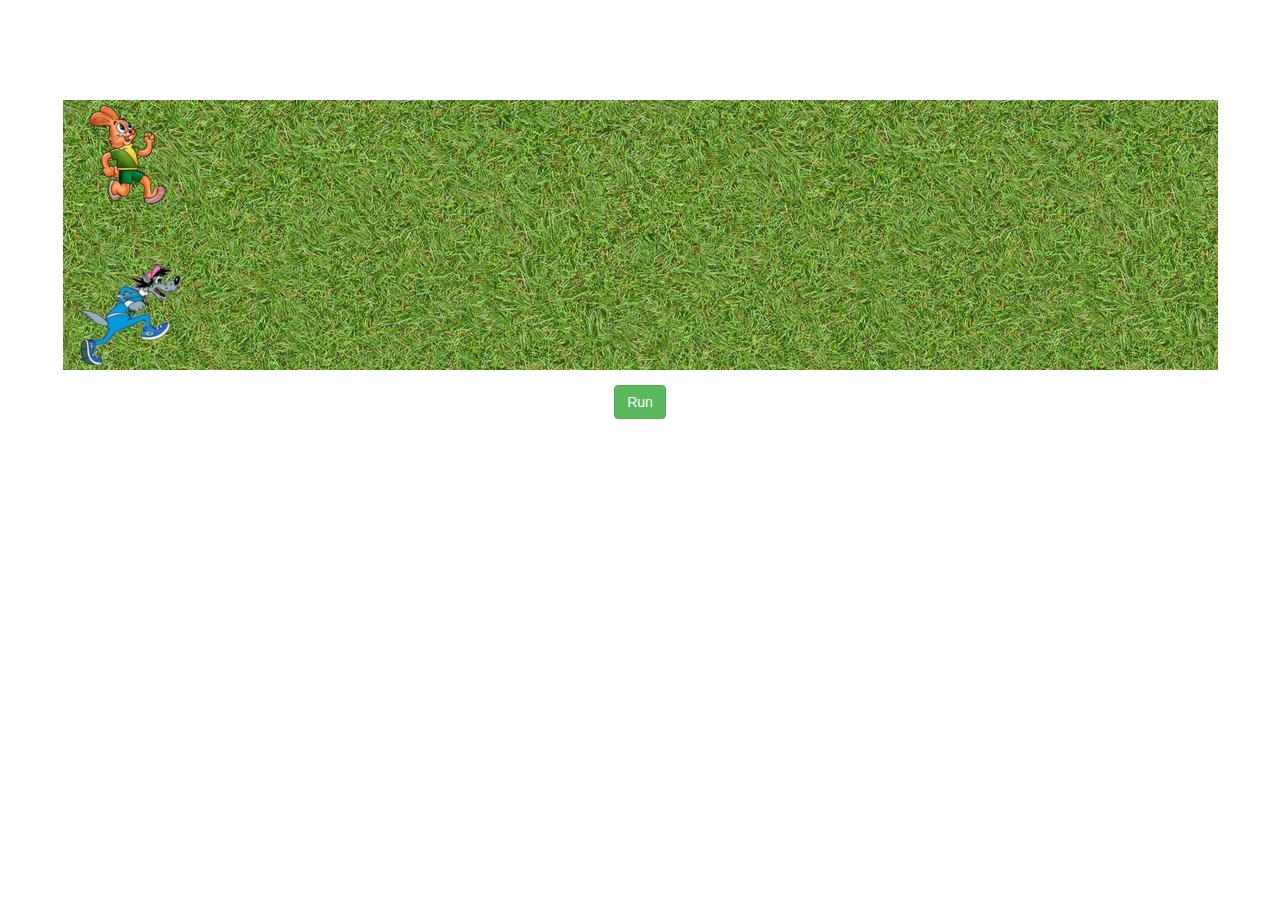
<file: MindK/OOP/index.html>
<!DOCTYPE html>
<html lang="en">
<head>
    <meta http-equiv="Content-Type" content="text/html; charset=utf-8">
    <title>Поле с препятствиями</title>
    
    <link rel="stylesheet" href="//maxcdn.bootstrapcdn.com/bootstrap/3.3.7/css/bootstrap.min.css">
    <link rel="stylesheet" href="css/game.css">
    
</head>
<body>
<div id="game-over" class="popup hidden">
    <div class="p-text">
        <h2>Game Over</h2>
        <div id="winner"></div>
        <h1>WIN!</h1>
        <button id="restart" class="btn btn-info">Restart</button>
    </div>
</div>

    <!--
    Клеточка 55px = player.width / 2
    -->

    <div class="stadium">
        <div class="track" id="track1"></div>
        <div class="track" id="track2"></div>
    </div>
    <div class="text-center panel-body"><button id="go" class="btn btn-success">Run</button></div>


    <script type="text/javascript" src="js/runner.js"></script>
    <script type="text/javascript" src="js/volk.js"></script>
    <script type="text/javascript" src="js/zaec.js"></script>
    <script type="text/javascript" src="js/barrier.js"></script>
    <script type="text/javascript" src="js/game.js"></script>
</body>
</html>
</file>
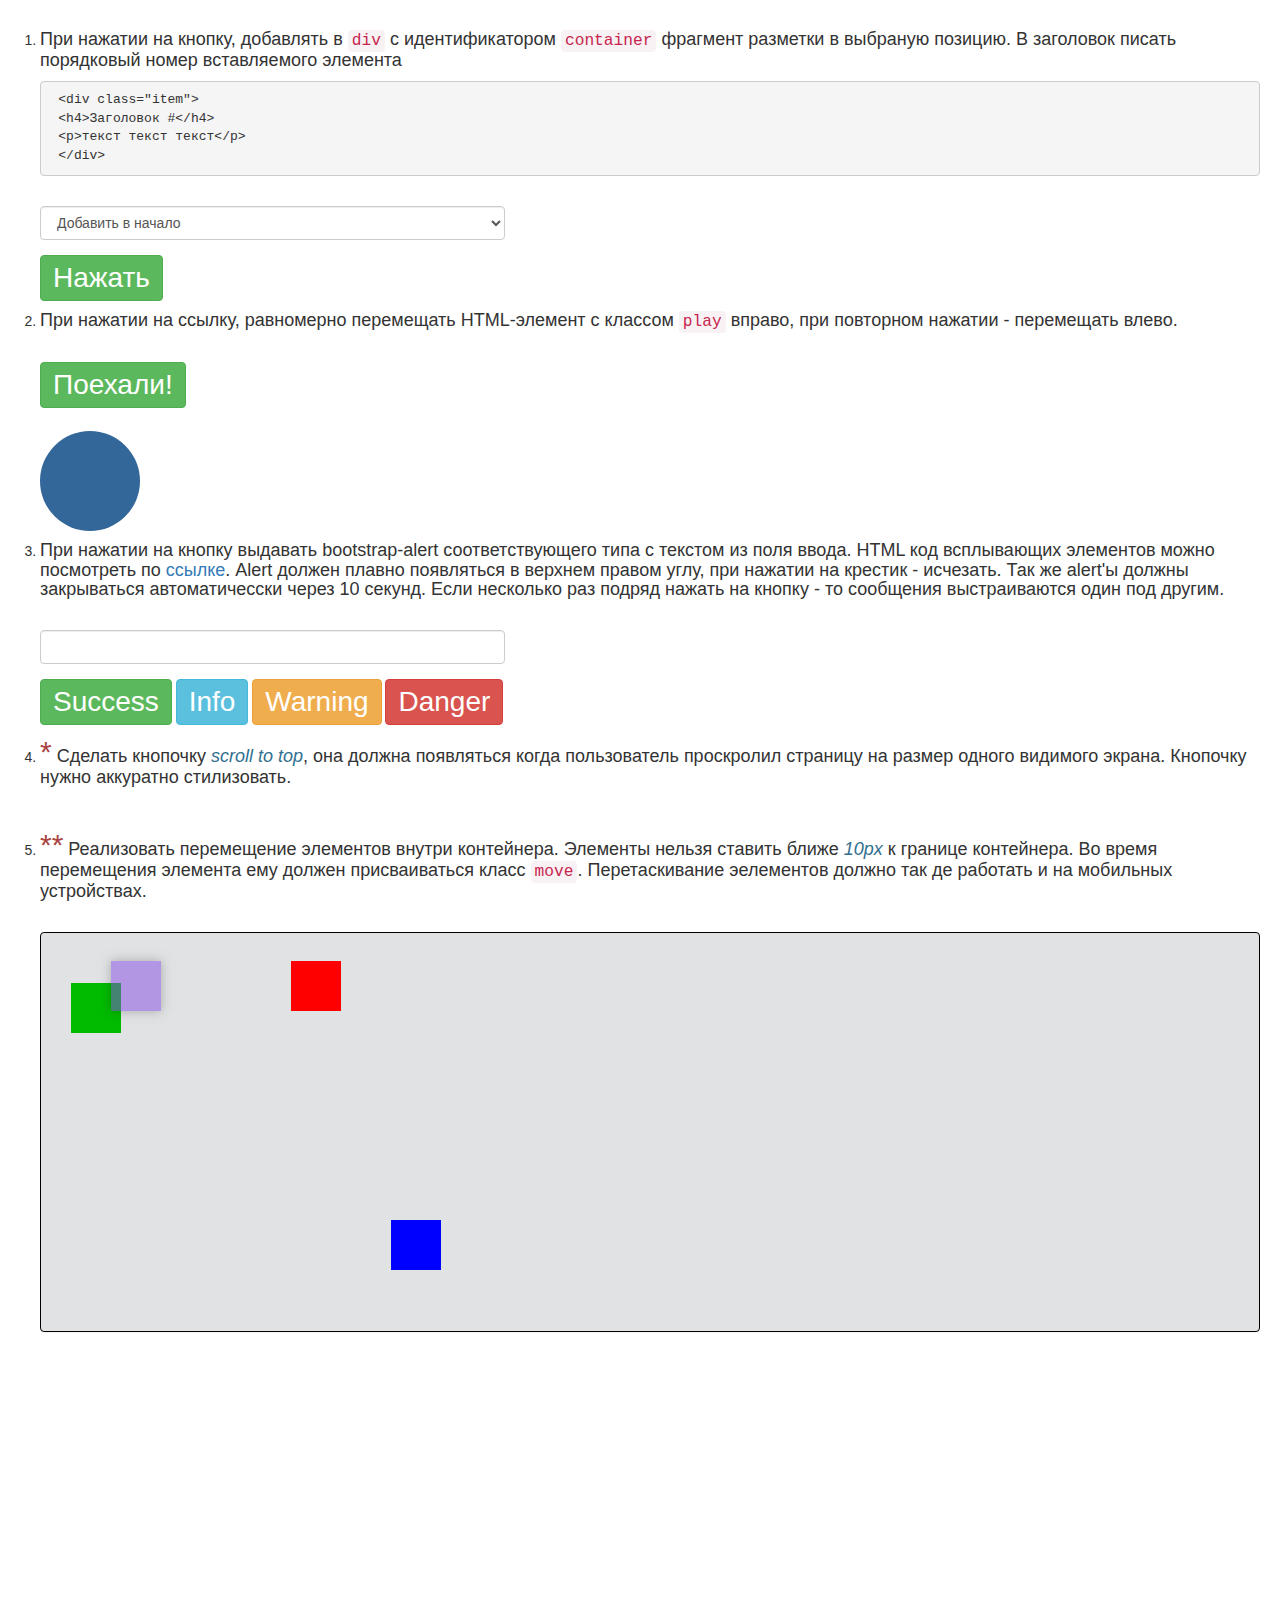
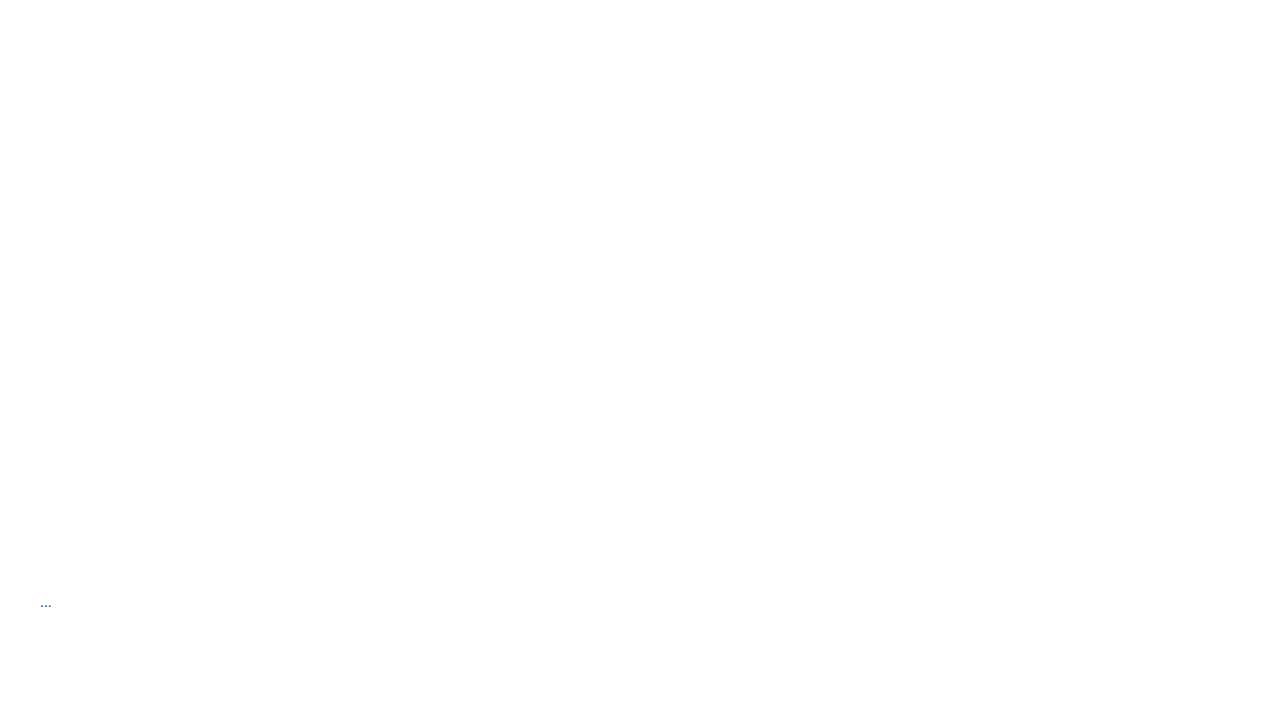
<file: MindK/lecture11/test.html>
<!DOCTYPE html PUBLIC "-//W3C//DTD HTML 4.01//EN" "http://www.w3.org/TR/html4/strict.dtd">
<html lang="en">
<head>
    <meta http-equiv="Content-Type" content="text/html; charset=utf-8">
    <title>Task 1</title>

        <link rel="stylesheet" href="https://maxcdn.bootstrapcdn.com/bootstrap/3.3.7/css/bootstrap.min.css"
          integrity="sha384-BVYiiSIFeK1dGmJRAkycuHAHRg32OmUcww7on3RYdg4Va+PmSTsz/K68vbdEjh4u" crossorigin="anonymous">
    
    <style>
        .tasks {
            padding: 20px;
            padding-left: 40px;
        }
        .tasks li {
            position: relative;
        }
        
        .form-control {
            width: 465px;
            margin-bottom: 15px;
        }
        .button {
            font: 2em Arial,sans-serif;
        }
        
        .item {
            background-color: #eee;
            border-radius: 5px;
            padding: 4px 10px;
            margin-top: 10px;
        }
        .play{
            width: 100px;
            height: 100px;
            background-color: #369;
            border-radius: 100px;
            position: absolute;
            top: 120px;
            left: 0;
            transition: left 1.5s linear;
        }
        .moved {
            left: calc(100% - 100px);
        }
        
        #alerts {
            z-index: 100;
            position: absolute;
            width: 450px;
            top: 20px;
            right: 20px;
        }
        .alert strong {
            text-transform: uppercase;
        }
        #alert-template {
            display: none;
        }

        #btn_up {
            display: none;
            position: fixed;
            bottom: 30px;
            right: 30px; /* Place the button 30px from the right */
            z-index: 90;
            background-color: rgba(155,89,182,0.8); /* Set a background color */
            border: 1px solid #8e44ad;
            color: white;
            cursor: pointer;
            width: 60px;
            height: 60px;
            border-radius: 50%;
            font-size: large;
        }

        #btn_up:hover {
            background-color: #8e44ad;
        }
        
        .box {
            height: 400px;
            background-color: #e1e2e3;
            border-color: #000;
            position: relative;
        }
        .dragable {
            position: absolute;
            width: 50px;
            height: 50px;            
            cursor: pointer;
            z-index: 1;
        }
        .red {
            background-color: #f00;
        }
        .green {
            background-color: #0b0;
        }
        .blue {
            background-color: #00f;
        }
        .purple {
            background-color: #874de4;
        }
        .move {
            cursor: move;
            opacity: 0.5;
            box-shadow: 0 0 10px rgba(0,0,0,0.5);
            z-index: 10;
        }
    </style>
    
</head>
<body>
<div id="alerts"></div>
<div id="alert-template"><div class="alert">
    <a href="#" class="close" title="close">&times;</a>
    </div>
</div>

<button id="btn_up" title="Вверх"><span class="glyphicon glyphicon-arrow-up"></span></button>

<ol class="tasks">
    <li>

<h4>
При нажатии на кнопку, добавлять в <code>div</code> с идентификатором <code>container</code> фрагмент разметки в выбраную позицию.
В заголовок писать порядковый номер вставляемого элемента
</h4>
<pre>
 &lt;div class="item"&gt; 
 &lt;h4&gt;Заголовок #&lt;/h4&gt;
 &lt;p&gt;текст текст текст&lt;/p&gt;
 &lt;/div&gt;
</pre>
<br />

<select class="form-control">
    <option value="first">Добавить в начало</option>
    <option value="middle">Добавить в середину</option>
    <option value="last">Добавить в конец</option>
</select>
<button id="add-div" class="button btn btn-success">Нажать</button>
<div id="container"></div>

<script>
    // script for task #1
    var container = document.getElementById('container');
    var button = document.getElementById('add-div');

    button.addEventListener("click", function() {
        var insertContent = document.createElement('div');
        insertContent.innerHTML = '<h4>Заголовок #'+ (container.children.length + 1) +'</h4><p>текст текст текст</p>';
        var select = document.querySelector('select.form-control').value;
        if (select === "last") {
            container.appendChild(insertContent);
        }
        else if (select === "first") {
            container.insertBefore(insertContent, container.firstChild);
        }
        else {// in the middle
            container.insertBefore(insertContent, container.children[Math.round(container.children.length/2)]);
        }
    });
</script>

    </li>
    <li style="height: 220px;">

<h4>При нажатии на ссылку, равномерно перемещать HTML-элемент с классом <code>play</code> вправо, при повторном нажатии - перемещать влево.</h4>
<br />


<a id="go" href="/" class="button btn btn-success">Поехали!</a>
<div class="play"></div>

<script>
    // script for task #2
    document.getElementById('go').addEventListener("click", function() {
        event.preventDefault();
        document.querySelector('.play').classList.toggle('moved');
    });
</script>

    </li>
    <li>
<h4>При нажатии на кнопку выдавать bootstrap-alert соответствующего типа c текстом из поля ввода.
HTML код всплывающих элементов можно посмотреть по <a href="https://www.w3schools.com/bootstrap/bootstrap_alerts.asp">ссылке</a>.
Alert должен плавно появляться в верхнем правом углу, при нажатии на крестик - исчезать. Так же alert'ы должны закрываться автоматичесски через 10 секунд.
Если несколько раз подряд нажать на кнопку - то сообщения выстраиваются один под другим.
</h4>
<br />


<input type="text" id="alert-text" class="form-control">

<button class="button alert-btn btn btn-success" value="success">Success</button>
<button class="button alert-btn btn btn-info" value="info">Info</button>
<button class="button alert-btn btn btn-warning" value="warning">Warning</button>
<button class="button alert-btn btn btn-danger" value="danger">Danger</button>
<script>
    // script for task #3
    var alerts = document.getElementById('alerts');

    // Show Alert
    function showAlert(alertType) {
        //clone alert template
        var insertAlert = document.getElementById('alert-template').firstChild.cloneNode(true);
        //modify alert by adding class and content
        insertAlert.classList.add('alert-'+alertType);
        insertAlert.innerHTML += '<strong>' + alertType + '!</strong>' + document.getElementById('alert-text').value;
        //clean form input text
        document.getElementById('alert-text').value = '';
        //create new alert
        var item = alerts.insertBefore(insertAlert, alerts.firstChild);
        //auto delete in 10s
        setTimeout(function() {
            if (item) {item.remove();}
        }, 10000);
        //delete manual with button
        document.querySelector('.close').addEventListener("click", function() {
            event.preventDefault();
            this.parentElement.remove();
        });
    }
    //Add on click listeners with parameters to different buttons
    var alertLink = document.querySelectorAll('.alert-btn');
    for (var i = 0; i < alertLink.length; i++) {
        alertLink[i].addEventListener("click", function () {
            showAlert(this.value);
        });
    }
</script>
    </li>
    <li>
<h4><b class="h2 text-danger">*</b>
Сделать кнопочку <i class="text-info">scroll to top</i>, она должна появляться когда пользователь проскролил страницу на размер одного видимого экрана.
Кнопочку нужно аккуратно стилизовать.
</h4>
<br />

<script>
// script for task #4
var screenHeight = window.innerHeight; // 1 screen height
var scrollBtn = document.getElementById('btn_up');
scrollBtn.addEventListener("click", function() {
    event.preventDefault();
    TopscrollTo();
});

window.onscroll = function() {
    scrollFunction()
};
function scrollFunction() {
    if (document.body.scrollTop > screenHeight || document.documentElement.scrollTop > screenHeight) {
        scrollBtn.style.display = "block";
    } else {
        scrollBtn.style.display = "none";
    }
}
function TopscrollTo() {
    if(window.scrollY!=0)
    {
        setTimeout(function() {
            window.scrollTo(0,window.scrollY-30);
            TopscrollTo();
        }, 20);
    }
}
</script>
    </li>
    <li>
<h4><b class="h2 text-danger">**</b>
Реализовать перемещение элементов внутри контейнера. Элементы нельзя ставить ближе <i class="text-info">10px</i> к границе контейнера.
Во время перемещения элемента ему должен присваиваться класс <code>move</code>. Перетаскивание эелементов должно так де работать и на мобильных устройствах.</h4>
<br />

<div class="panel box">
<div class="dragable red" style="left: 250px;top: 28px;"></div>
<div class="dragable green" style="left: 30px;top: 50px;"></div>
<div class="dragable blue" style="left: 350px;top: 287px;"></div>
<div class="dragable purple move" style="left: 70px;top: 28px;"></div>
</div>
        <br /><br /><br /><br /><br /><br /><br /><br /><br /><br /><br /><br /><br /><br /><br /><br /><br /><br /><br /><br /><br /><br /><br /><br /><br /><br /><br /><br /><br /><br /><br /><br /><br /><br /><br /><br /><br /><br /><br /><br /><br /><br />...
<script>
// script for task #5

var square = document.querySelectorAll('.dragable');
for (var i = 0, len = square.length; i < len; i++) {
    // drag and drop element
    var obj = square[i];
    obj.onmousedown = function(e) {

        var target = e.target;
        if (!target.classList.contains('dragable')) return false;
        //add '.move' class
        target.classList.toggle('move');
        //Returns a TextRectangle object that specifies the bounding rectangle of the target
        var coords = target.getBoundingClientRect();
        // the bounding rectangle of the parent box
        var boxCoords = document.querySelector('.box').getBoundingClientRect();
        // cursor shifting:
        //pageY, pageX - position of mouse relative to the document, considering scroll
        //pageYOffset, pageXOffset - returns the pixels the current document has been scrolled from the upper left corner of the window
        var shiftX = e.pageX - pageXOffset - coords.left;
        var shiftY = e.pageY - pageYOffset - coords.top;
        document.querySelector('.box').appendChild(target);

        moveAt(e);

        target.style.zIndex = 1000; // above all elements

        function moveAt(e) {
            var newX = e.pageX - pageXOffset - boxCoords.left - shiftX;
            target.style.left = Math.max(10, Math.min(newX, boxCoords.width - coords.width - 10)) + 'px';

            var newY = e.pageY - pageYOffset - boxCoords.top - shiftY;
            target.style.top = Math.max(10, Math.min(newY, boxCoords.height - coords.height - 10)) + 'px';
        }

        document.onmousemove = function(e) {
            moveAt(e);
        };

        target.onmouseup = function() {
            //delete '.move' class
            target.classList.toggle('move');
            document.onmousemove = null;
        };
        //e prevent default
        return false;
    };

    obj.addEventListener('touchmove', function(e) {
        var touch = e.targetTouches[0];
        var coords = e.target.getBoundingClientRect();
        var boxCoords = document.querySelector('.box').getBoundingClientRect();
        e.target.style.zIndex = 1000;

        var newX = touch.pageX - pageXOffset - boxCoords.left;
        e.target.style.left = Math.max(10, Math.min(newX, boxCoords.width - coords.width - 10)) + 'px';

        var newY = touch.pageY - pageYOffset - boxCoords.top;
        e.target.style.top = Math.max(10, Math.min(newY, boxCoords.height - coords.height - 10)) + 'px';

        e.preventDefault();
    }, false);
    obj.addEventListener('touchstart', function(e) {
        e.target.classList.toggle('move');
    });
    obj.addEventListener('touchend', function(e) {
        e.target.classList.toggle('move');
    });
}
//e prevent default
document.ondragstart = function() {
    return false;
};
</script>
    </li>
</ol>
<br><br><br>
</body>
</html>
</file>
<file: MindK/OOP/css/game.css>
.stadium {
    background: url(../img/trava.png);
    margin: 100px auto 0;
    width: 1155px;
    position: relative;
    padding: 0 10px;
}
.track {
    position: relative;
    height: 110px;
}
.track + .track {
    margin-top: 50px;
}
.player {
    height: 100px;
    width: 110px;
    position: absolute;
    top: 5px;
    left: 0;
    background: center no-repeat;
    transition: left linear 2s;
}
.zaec {
    background-image: url(../img/zaec.png);
}
.volk {
    background-image: url(../img/volk.png);
}
.barrier {
    position: absolute;
    width: 55px;
    height:110px;
    background: center no-repeat;
    top: 5px;
}
.kamen {
    background-image: url(../img/kamen.png);
    background-position: center 75px;
}
.yagoda {
    background-image: url(../img/yagoda.png) ;
}

.popup {
    width: 100%;
    height: 100%;
    position: absolute;
    z-index: 100;
    background: rgba(255,255,255,0.85);
    /*padding-top: 5vh;*/
}
.popup .p-text {
    text-align: center;
}
.popup #winner {
    height: 100px;
    width: 110px;
    background-repeat: no-repeat;
    background-position: center;
    display: block;
    margin-left: calc(50% - 55px);
}
.hidden {
    display: none !important;
}
</file>
